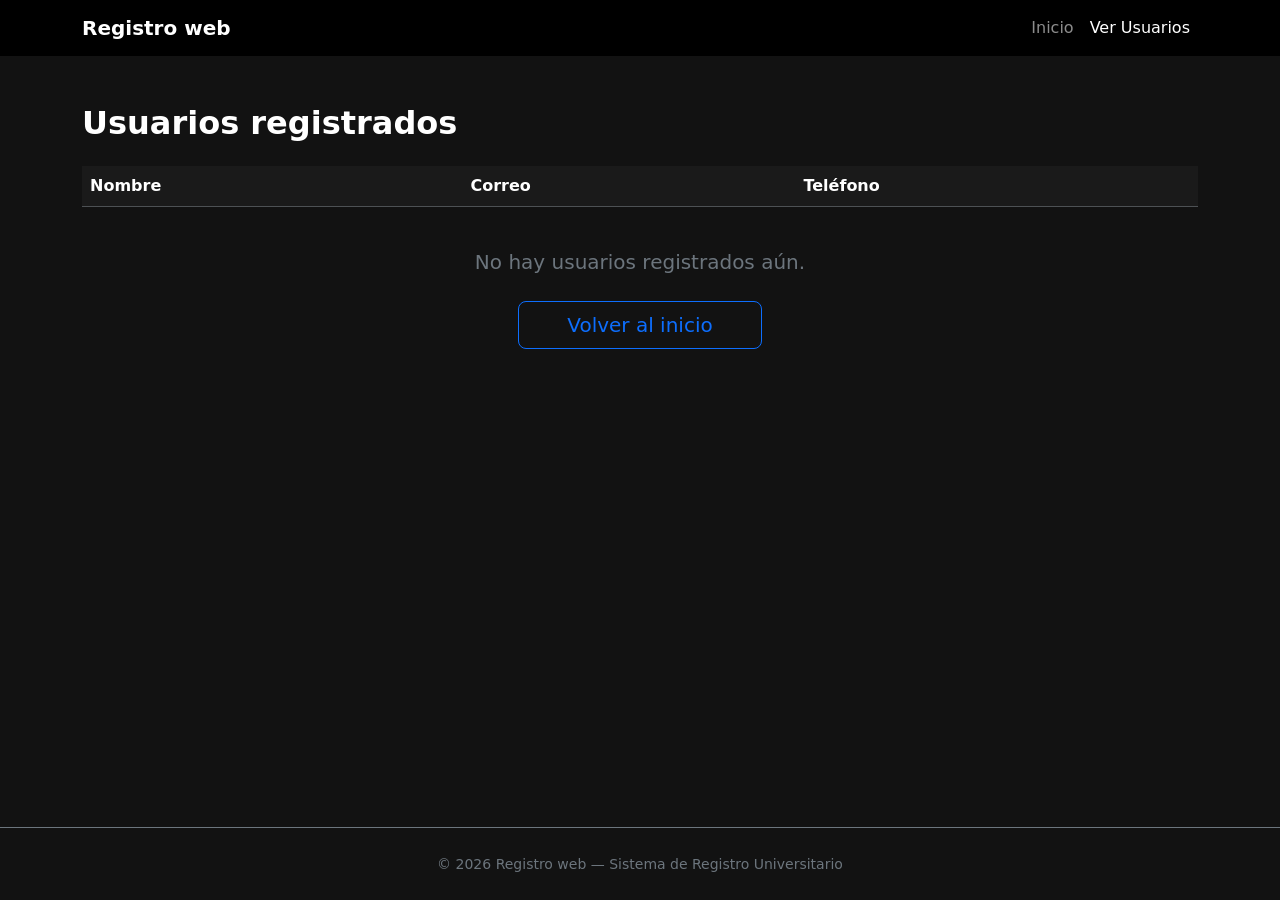
<file: tabla.html>
<!doctype html>
<html lang="es" data-bs-theme="dark">
  <head>
    <meta charset="UTF-8" />
    <meta name="viewport" content="width=device-width, initial-scale=1.0" />
    <meta name="description" content="Lista de usuarios registrados en el sistema de registro universitario" />
    <meta name="keywords" content="usuarios, registrados, estudiantes, lista, tabla" />
    <meta name="author" content="Registro Web" />
    <title>Usuarios — Sistema de Registro Universitario</title>
    <link
      href="https://cdn.jsdelivr.net/npm/bootstrap@5.3.3/dist/css/bootstrap.min.css"
      rel="stylesheet"
    />
    <link rel="stylesheet" href="styles.css" />
  </head>
  <body>
    <header>
      <nav class="navbar navbar-expand-lg navbar-dark bg-black">
        <div class="container">
          <a class="navbar-brand fw-bold" href="index.html">Registro web</a>
          <button
            class="navbar-toggler"
            type="button"
            data-bs-toggle="collapse"
            data-bs-target="#menu"
          >
            <span class="navbar-toggler-icon"></span>
          </button>
          <div class="collapse navbar-collapse" id="menu">
            <ul class="navbar-nav ms-auto">
              <li class="nav-item">
                <a class="nav-link" href="index.html">Inicio</a>
              </li>
              <li class="nav-item">
                <a class="nav-link active" href="tabla.html">Ver Usuarios</a>
              </li>
            </ul>
          </div>
        </div>
      </nav>
    </header>

    <main>
      <section class="py-5">
        <div class="container">
          <h2 class="text-white fw-bold mb-4">Usuarios registrados</h2>

          <div class="table-responsive">
            <table class="table table-dark table-striped align-middle">
              <thead>
                <tr>
                  <th>Nombre</th>
                  <th>Correo</th>
                  <th>Teléfono</th>
                </tr>
              </thead>
              <tbody id="tablaUsuarios"></tbody>
            </table>
          </div>

          <p id="sinUsuarios" class="text-secondary text-center fs-5 mt-4">
            No hay usuarios registrados aún.
          </p>

          <div class="text-center mt-4">
            <button
              class="btn btn-outline-primary btn-lg px-5"
              onclick="window.location.href='index.html'"
            >
              Volver al inicio
            </button>
          </div>
        </div>
      </section>
    </main>

    <footer class="text-center text-secondary py-4 border-top border-secondary">
      <small>&copy; 2026 Registro web — Sistema de Registro Universitario</small>
    </footer>

    <script src="https://cdn.jsdelivr.net/npm/bootstrap@5.3.3/dist/js/bootstrap.bundle.min.js"></script>
    <script src="app.js"></script>
  </body>
</html>
</file>
<file: styles.css>
body {
  background-color: #121212;
  color: #e0e0e0;
  min-height: 100vh;
  display: flex;
  flex-direction: column;
}

footer {
  margin-top: auto;
}

.hero {
  min-height: calc(100vh - 56px - 56px);
  padding: 3rem 0;
  display: flex;
  align-items: center;
}

.hero .hero-img {
  max-height: 400px;
  width: 100%;
  object-fit: cover;
}

.modal-dark {
  background-color: #1e1e1e;
  border: 1px solid #333;
  border-radius: 0.5rem;
}

.modal-dark .modal-header,
.modal-dark .modal-footer {
  border-color: #333;
}

form#formUsuario {
  border: 1px solid #2a2a2a;
}

.error-message {
  color: #dc3545;
  font-size: 0.85rem;
  margin-top: 4px;
  min-height: 1.2rem;
}

.btn-primary {
  background-color: #0d6efd;
  border-color: #0d6efd;
}

.btn-primary:hover {
  background-color: #0b5ed7;
  border-color: #0a58ca;
}

.table-dark {
  --bs-table-bg: #1a1a1a;
  --bs-table-striped-bg: #222222;
}
</file>
